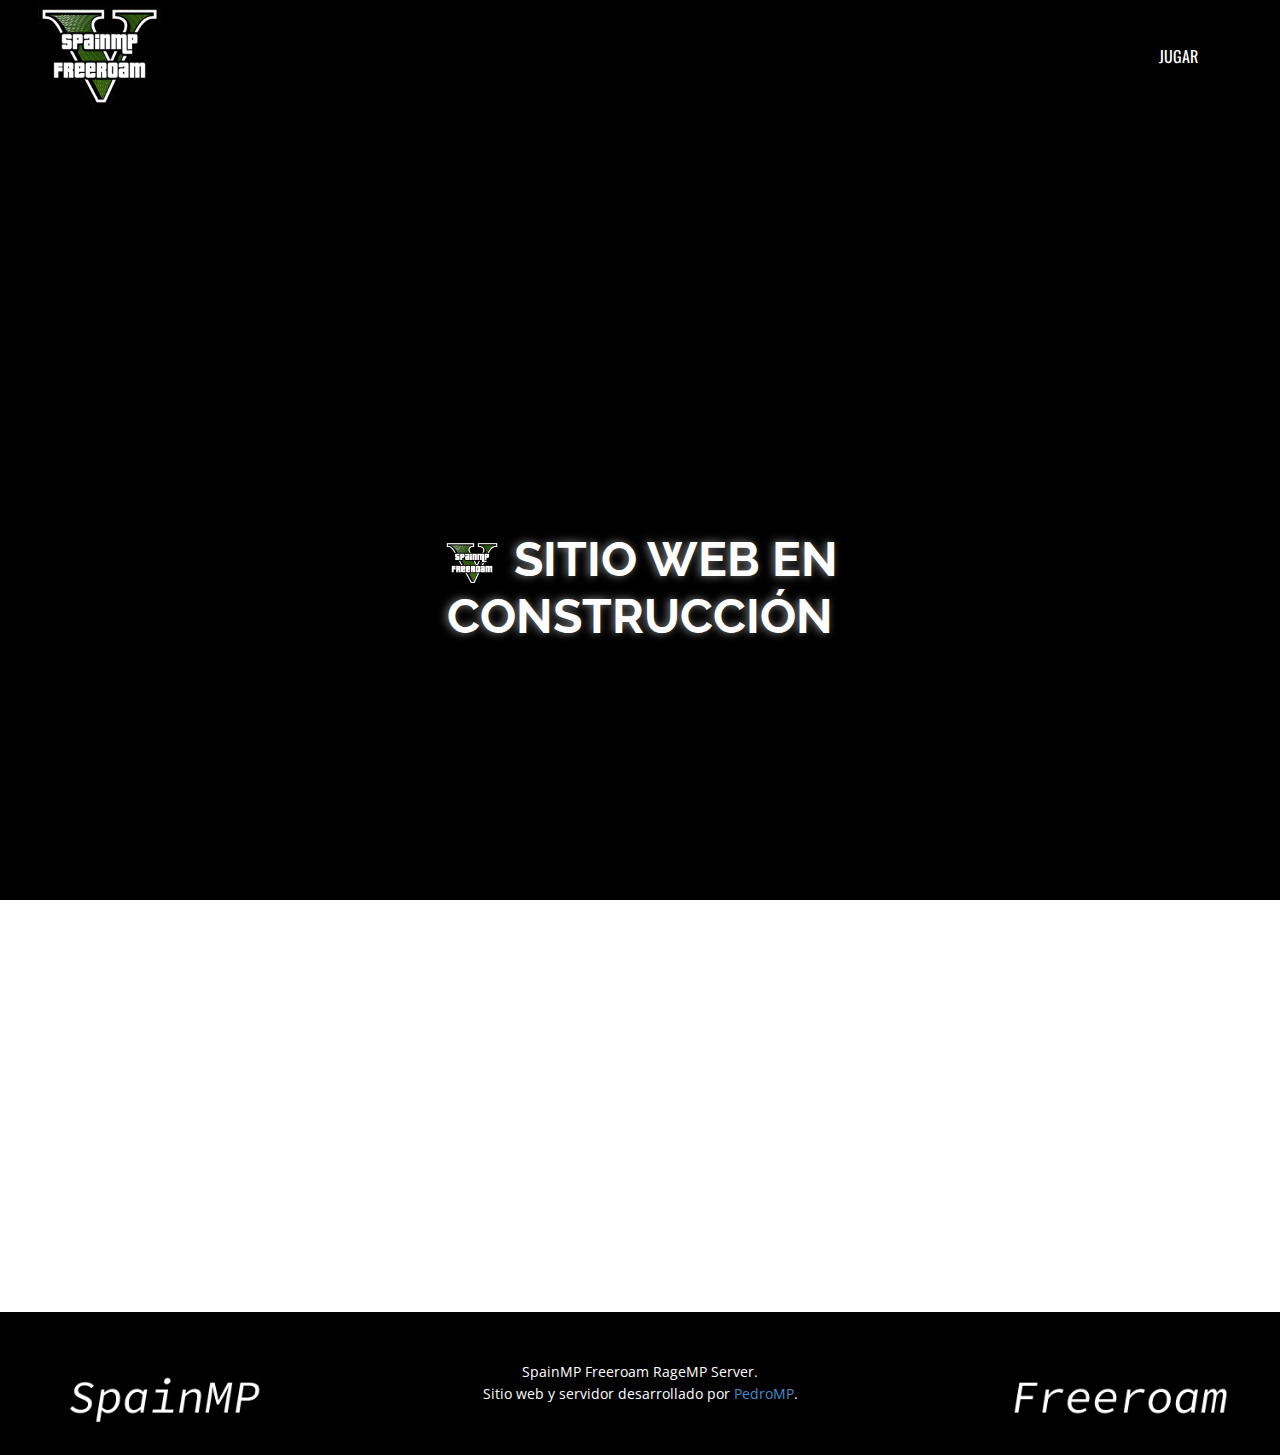
<file: index.html>
<!DOCTYPE html>
<html style="font-size: 16px;"><head>
    <meta name="viewport" content="width=device-width, initial-scale=1.0">
    <meta charset="utf-8">
    <meta name="keywords" content="SpainMP Freeroam">
    <meta name="description" content="SpainMP Freeroam es un servidor de RageMP dedicado al Freeroam en español.">
    <meta name="page_type" content="np-template-header-footer-from-plugin">
    <title>SpainMP</title>
	<link rel="shortcut icon" href="/images/SpainMP_Logo.png" >
    <link rel="stylesheet" href="nicepage.css" media="screen">
<link rel="stylesheet" href="SpainMP-Freeroam.css" media="screen">
    <script class="u-script" type="text/javascript" src="jquery.js" defer=""></script>
    <script class="u-script" type="text/javascript" src="nicepage.js" defer=""></script>
    <meta name="generator" content="Nicepage 4.6.5, nicepage.com">
    <meta property="og:title" content="SpainMP Freeroam Server ">
    <meta property="og:description" content="RageMP Freeroam Server in Spanish.">
    <meta property="og:image" content="http://spainmp.ml/images/SpainMP_Logo.png">
    <meta property="og:url" content="http://spainmp.ml">
    
    <link id="u-theme-google-font" rel="stylesheet" href="https://fonts.googleapis.com/css?family=Roboto:100,100i,300,300i,400,400i,500,500i,700,700i,900,900i|Open+Sans:300,300i,400,400i,500,500i,600,600i,700,700i,800,800i">
    <link id="u-page-google-font" rel="stylesheet" href="https://fonts.googleapis.com/css?family=Raleway:100,100i,200,200i,300,300i,400,400i,500,500i,600,600i,700,700i,800,800i,900,900i|Oswald:200,300,400,500,600,700">
    
    
    <script type="application/ld+json">{
		"@context": "http://schema.org",
		"@type": "Organization",
		"name": "Counter",
		"logo": "images/SpainMP_Logo.png?rand=75ad"
}</script>
    <meta name="theme-color" content="#478ac9">
    <meta property="og:type" content="website">
  </head>
  <body data-home-page="SpainMP-Freeroam.html" data-home-page-title="SpainMP Freeroam" class="u-body u-xl-mode"><header class="u-clearfix u-header u-header" id="sec-97a8"><div class="u-clearfix u-sheet u-valign-top u-sheet-1">
        <a href="http://spainmp.ml" class="u-image u-logo u-image-1" data-image-width="800" data-image-height="649" title="SpainMP Freeroam">
          <img src="images/SpainMP_Logo.png?rand=75ad" class="u-logo-image u-logo-image-1">
        </a>
        <nav class="u-menu u-menu-dropdown u-offcanvas u-menu-1" data-position="Jugar">
          <div class="menu-collapse u-custom-font u-font-oswald" style="font-size: 1rem; letter-spacing: 0px;">
            <a class="u-button-style u-custom-color u-custom-left-right-menu-spacing u-custom-padding-bottom u-custom-text-active-color u-custom-text-hover-color u-custom-top-bottom-menu-spacing u-nav-link u-text-active-palette-1-base u-text-hover-palette-2-base" href="#">
              <svg class="u-svg-link" viewBox="0 0 24 24"><use xmlns:xlink="http://www.w3.org/1999/xlink" xlink:href="#menu-hamburger"></use></svg>
              <svg class="u-svg-content" version="1.1" id="menu-hamburger" viewBox="0 0 16 16" x="0px" y="0px" xmlns:xlink="http://www.w3.org/1999/xlink" xmlns="http://www.w3.org/2000/svg"><g><rect y="1" width="16" height="2"></rect><rect y="7" width="16" height="2"></rect><rect y="13" width="16" height="2"></rect>
</g></svg>
            </a>
          </div>
          <div class="u-custom-menu u-nav-container">
            <ul class="u-custom-font u-font-oswald u-nav u-unstyled u-nav-1"><li class="u-nav-item"><a class="u-black u-button-style u-nav-link u-text-hover-palette-2-base" href="rage://v/connect?ip=158.101.121.86:29303" target="_blank" style="padding: 14px 38px;">JUGAR</a>
</li></ul>
          </div>
          <div class="u-custom-menu u-nav-container-collapse">
            <div class="u-black u-container-style u-inner-container-layout u-opacity u-opacity-95 u-sidenav">
              <div class="u-inner-container-layout u-sidenav-overflow">
                <div class="u-menu-close"></div>
                <ul class="u-align-center u-nav u-popupmenu-items u-unstyled u-nav-2"><li class="u-nav-item"><a class="u-button-style u-nav-link" href="#" target="_blank" style="padding: 14px 38px;">JUGAR</a>
</li></ul>
              </div>
            </div>
            <div class="u-black u-menu-overlay u-opacity u-opacity-70"></div>
          </div>
        </nav>
      </div></header>
    <section class="u-clearfix u-section-1" id="sec-412b">
      <div class="u-clearfix u-sheet u-sheet-1">
        <h1 class="u-align-center u-custom-font u-font-raleway u-text u-text-white u-text-1"><span class="u-file-icon u-icon u-icon-1"><img src="images/SpainMP_Logo.png" alt=""></span>&nbsp;SITIO WEB EN CONSTRUCCIÓN
        </h1>
      </div>
    </section>
    
    
    <footer class="u-align-center u-clearfix u-footer u-image u-footer" id="sec-d5ce" data-image-width="1500" data-image-height="500"><div class="u-clearfix u-sheet u-sheet-1">
        <p class="u-small-text u-text u-text-variant u-text-white u-text-1">SpainMP Freeroam RageMP Server.<br>Sitio web y servidor desarrollado por <a href="https://github.com/PedroMP00" class="u-active-none u-border-none u-btn u-button-link u-button-style u-hover-none u-none u-text-palette-1-base u-btn-1" target="_blank">PedroMP</a>.
        </p>
      </div></footer>
</body></html>
</file>
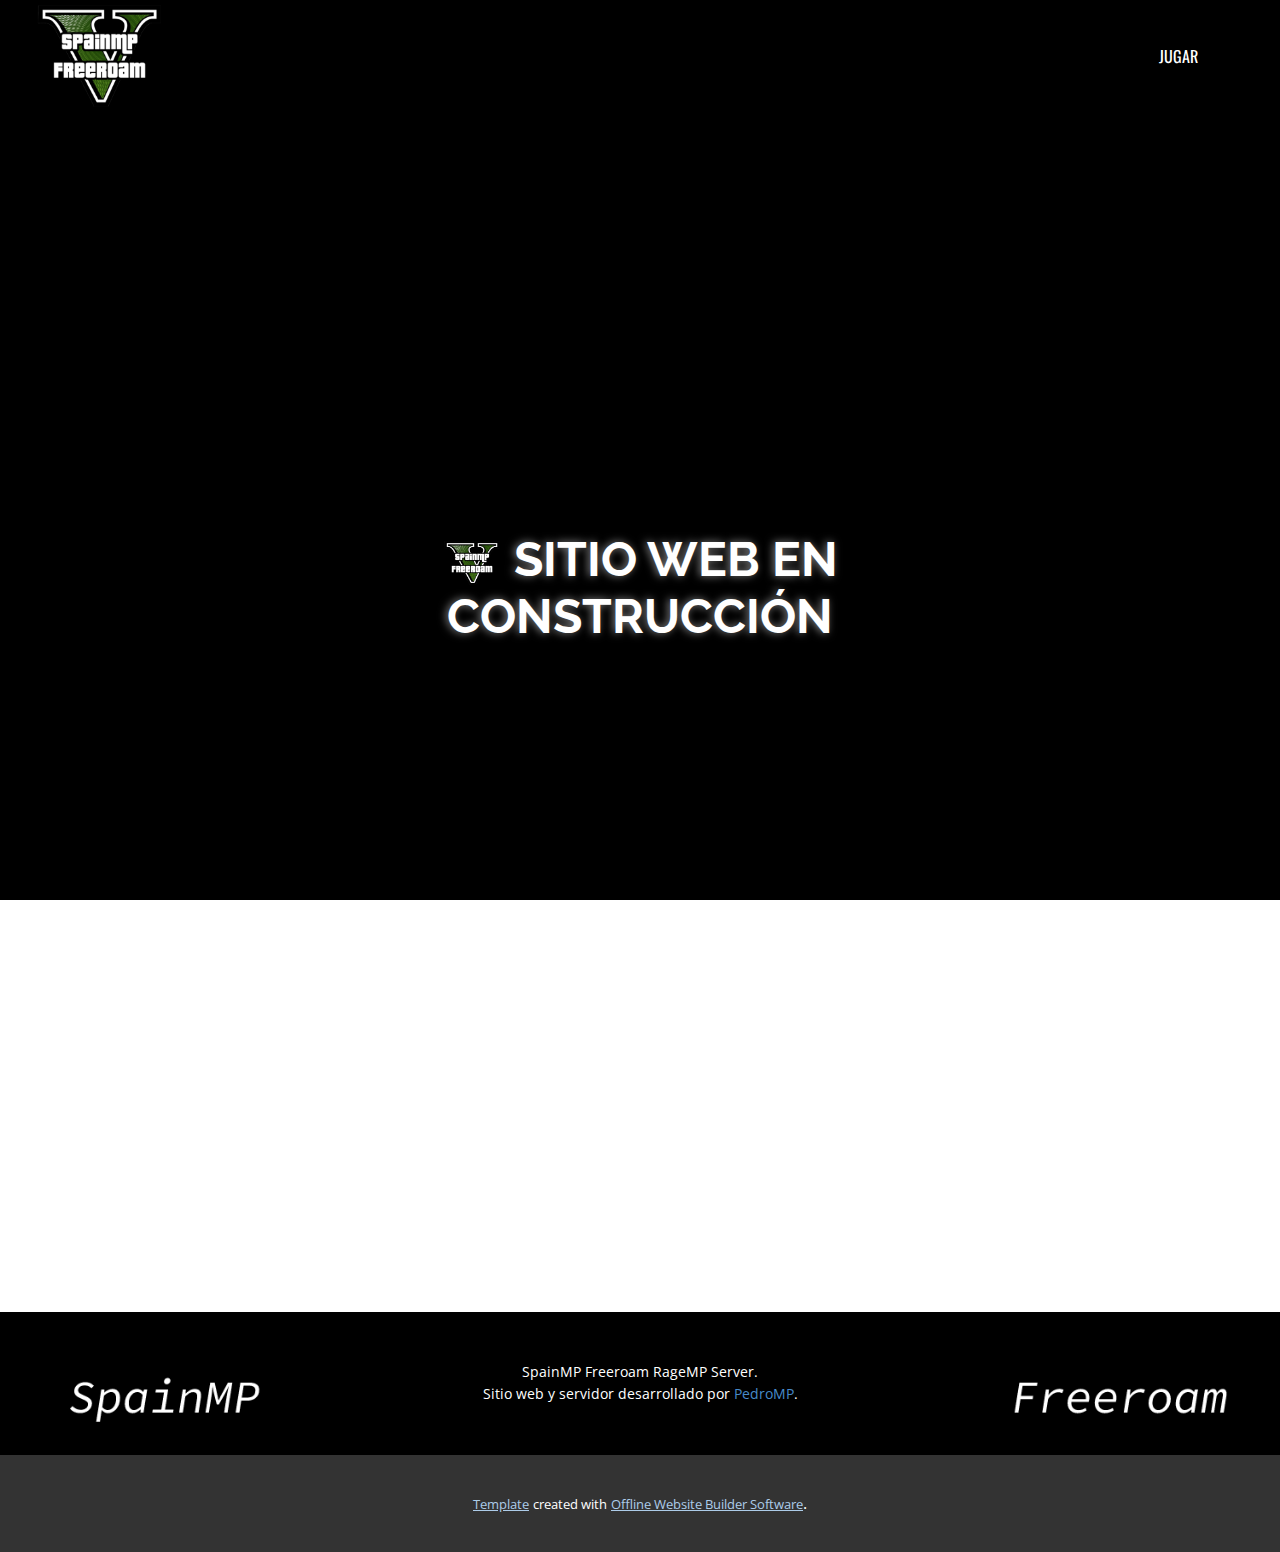
<file: SpainMP-Freeroam.html>
<!DOCTYPE html>
<html style="font-size: 16px;"><head>
    <meta name="viewport" content="width=device-width, initial-scale=1.0">
    <meta charset="utf-8">
    <meta name="keywords" content="SpainMP Freeroam">
    <meta name="description" content="SpainMP Freeroam es un servidor de RageMP dedicado al Freeroam en español.">
    <meta name="page_type" content="np-template-header-footer-from-plugin">
    <title>SpainMP Freeroam RageMP Server</title>
    <link rel="stylesheet" href="nicepage.css" media="screen">
<link rel="stylesheet" href="SpainMP-Freeroam.css" media="screen">
    <script class="u-script" type="text/javascript" src="jquery.js" defer=""></script>
    <script class="u-script" type="text/javascript" src="nicepage.js" defer=""></script>
    <meta name="generator" content="Nicepage 4.6.5, nicepage.com">
    <meta property="og:title" content="SpainMP Freeroam Server ">
    <meta property="og:description" content="RageMP Freeroam Server in Spanish.">
    <meta property="og:image" content="http://spainmp.ml/images/SpainMP_Logo.png">
    <meta property="og:url" content="http://spainmp.ml">
    
    <link id="u-theme-google-font" rel="stylesheet" href="https://fonts.googleapis.com/css?family=Roboto:100,100i,300,300i,400,400i,500,500i,700,700i,900,900i|Open+Sans:300,300i,400,400i,500,500i,600,600i,700,700i,800,800i">
    <link id="u-page-google-font" rel="stylesheet" href="https://fonts.googleapis.com/css?family=Raleway:100,100i,200,200i,300,300i,400,400i,500,500i,600,600i,700,700i,800,800i,900,900i|Oswald:200,300,400,500,600,700">
    
    
    <script type="application/ld+json">{
		"@context": "http://schema.org",
		"@type": "Organization",
		"name": "Counter",
		"logo": "images/SpainMP_Logo.png?rand=75ad"
}</script>
    <meta name="theme-color" content="#478ac9">
    <meta property="og:type" content="website">
  </head>
  <body class="u-body u-xl-mode"><header class="u-clearfix u-header u-header" id="sec-97a8"><div class="u-clearfix u-sheet u-valign-top u-sheet-1">
        <a href="http://spainmp.ml" class="u-image u-logo u-image-1" data-image-width="800" data-image-height="649" title="SpainMP Freeroam">
          <img src="images/SpainMP_Logo.png?rand=75ad" class="u-logo-image u-logo-image-1">
        </a>
        <nav class="u-menu u-menu-dropdown u-offcanvas u-menu-1" data-position="Jugar">
          <div class="menu-collapse u-custom-font u-font-oswald" style="font-size: 1rem; letter-spacing: 0px;">
            <a class="u-button-style u-custom-color u-custom-left-right-menu-spacing u-custom-padding-bottom u-custom-text-active-color u-custom-text-hover-color u-custom-top-bottom-menu-spacing u-nav-link u-text-active-palette-1-base u-text-hover-palette-2-base" href="#">
              <svg class="u-svg-link" viewBox="0 0 24 24"><use xmlns:xlink="http://www.w3.org/1999/xlink" xlink:href="#menu-hamburger"></use></svg>
              <svg class="u-svg-content" version="1.1" id="menu-hamburger" viewBox="0 0 16 16" x="0px" y="0px" xmlns:xlink="http://www.w3.org/1999/xlink" xmlns="http://www.w3.org/2000/svg"><g><rect y="1" width="16" height="2"></rect><rect y="7" width="16" height="2"></rect><rect y="13" width="16" height="2"></rect>
</g></svg>
            </a>
          </div>
          <div class="u-custom-menu u-nav-container">
            <ul class="u-custom-font u-font-oswald u-nav u-unstyled u-nav-1"><li class="u-nav-item"><a class="u-black u-button-style u-nav-link u-text-hover-palette-2-base" href="#" target="_blank" style="padding: 14px 38px;">JUGAR</a>
</li></ul>
          </div>
          <div class="u-custom-menu u-nav-container-collapse">
            <div class="u-black u-container-style u-inner-container-layout u-opacity u-opacity-95 u-sidenav">
              <div class="u-inner-container-layout u-sidenav-overflow">
                <div class="u-menu-close"></div>
                <ul class="u-align-center u-nav u-popupmenu-items u-unstyled u-nav-2"><li class="u-nav-item"><a class="u-button-style u-nav-link" href="#" target="_blank" style="padding: 14px 38px;">JUGAR</a>
</li></ul>
              </div>
            </div>
            <div class="u-black u-menu-overlay u-opacity u-opacity-70"></div>
          </div>
        </nav>
      </div></header>
    <section class="u-clearfix u-section-1" id="sec-412b">
      <div class="u-clearfix u-sheet u-sheet-1">
        <h1 class="u-align-center u-custom-font u-font-raleway u-text u-text-white u-text-1"><span class="u-file-icon u-icon u-icon-1"><img src="images/SpainMP_Logo.png" alt=""></span>&nbsp;SITIO WEB EN CONSTRUCCIÓN
        </h1>
      </div>
    </section>
    
    
    <footer class="u-align-center u-clearfix u-footer u-image u-footer" id="sec-d5ce" data-image-width="1500" data-image-height="500"><div class="u-clearfix u-sheet u-sheet-1">
        <p class="u-small-text u-text u-text-variant u-text-white u-text-1">SpainMP Freeroam RageMP Server.<br>Sitio web y servidor desarrollado por <a href="https://github.com/PedroMP00" class="u-active-none u-border-none u-btn u-button-link u-button-style u-hover-none u-none u-text-palette-1-base u-btn-1" target="_blank">PedroMP</a>.
        </p>
      </div></footer>
    <section class="u-backlink u-clearfix u-grey-80">
      <a class="u-link" href="https://nicepage.com/templates" target="_blank">
        <span>Template</span>
      </a>
      <p class="u-text">
        <span>created with</span>
      </p>
      <a class="u-link" href="" target="_blank">
        <span>Offline Website Builder Software</span>
      </a>. 
    </section>
  
</body></html>
</file>
